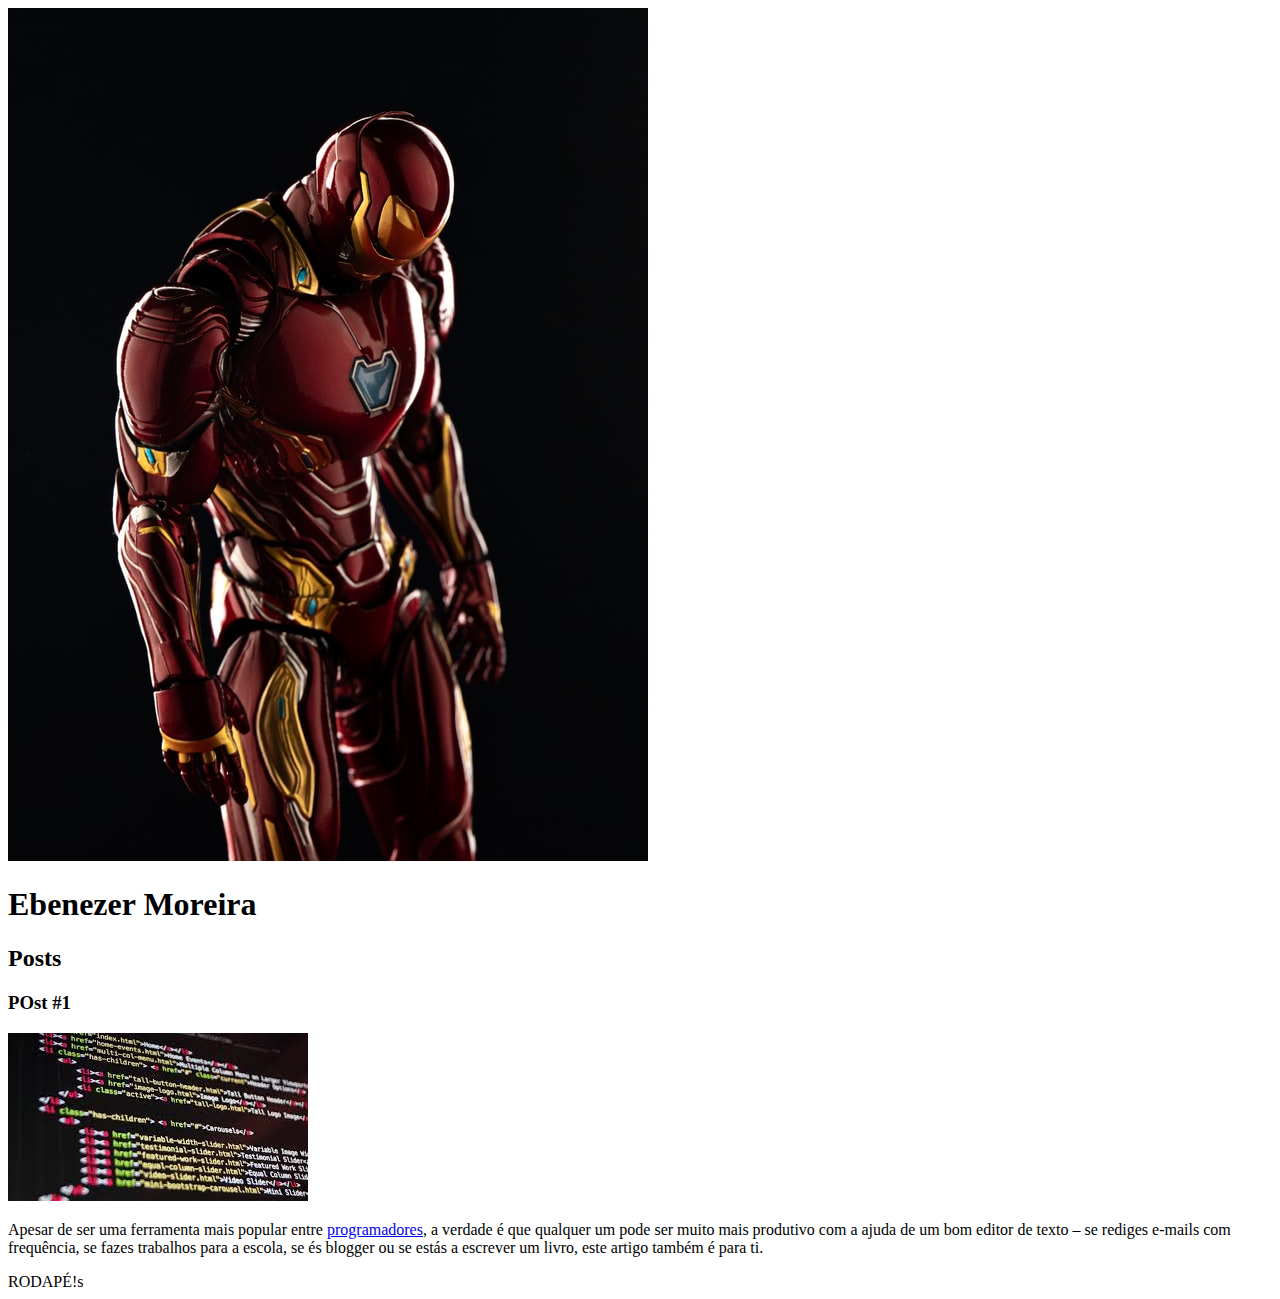
<file: DIO/HomePage/index.html>
<!DOCTYPE html>
<html lang=pt-br dir="ltr">
  <head>
    <meta charset="utf-8">
    <title>Ebenézer Moreira</title>
  </head>
  <body>
    <header>
      <img src="img/ironman.jpg" alt="">
      <h1>Ebenezer Moreira</h1>
    </header>
    <section>
      <header>
        <h2>Posts</h2>
      </header>
      <article class="">
        <header>
          <h3>POst #1</h3>
          <img src="img/code.jpg" alt="">
        </header>
        <p>Apesar de ser uma ferramenta mais popular entre <a href="https://www.google.com.br" target="_blank">programadores</a>, a verdade é que qualquer um pode ser muito mais produtivo
           com a ajuda de um bom editor de texto – se rediges e-mails com frequência, se fazes trabalhos para a escola, se és blogger
           ou se estás a escrever um livro, este artigo também é para ti.</p>
      </article>
    </section>
    <footer>
      RODAPÉ!s
    </footer>
  </body>
</html>
</file>
